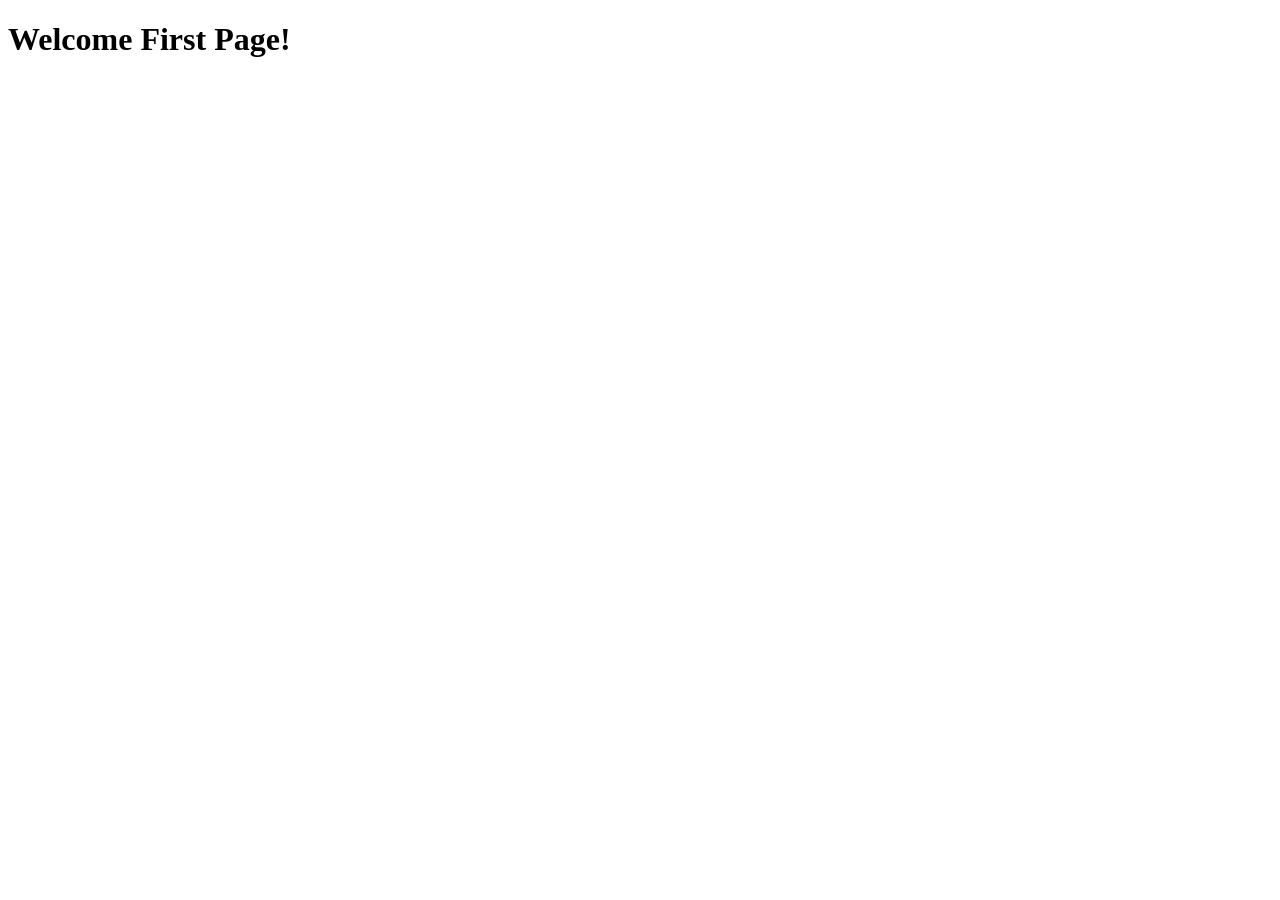
<file: CSS/Class 1/index.html>
<!DOCTYPE html>
<html lang="en">

<head>
    <meta charset="UTF-8">
    <meta name="viewport" content="width=device-width, initial-scale=1.0">
    <title>Inline - Internal & External</title>

    <!-- External CSS -->
    <!-- <link rel="stylesheet" href="style.css"> -->
    <!-- New Page Open -->


    <!-- Internal CSS -->
    <!-- <style>
        h1{
            color: red;
        }
     </style> -->


</head>

<body>
    <!-- Inline CSS -->
    <!-- <h1 style="color: blue;">Welcome First Page!</h1> -->

    <h1>Welcome First Page!</h1>
</body>

</html>
</file>
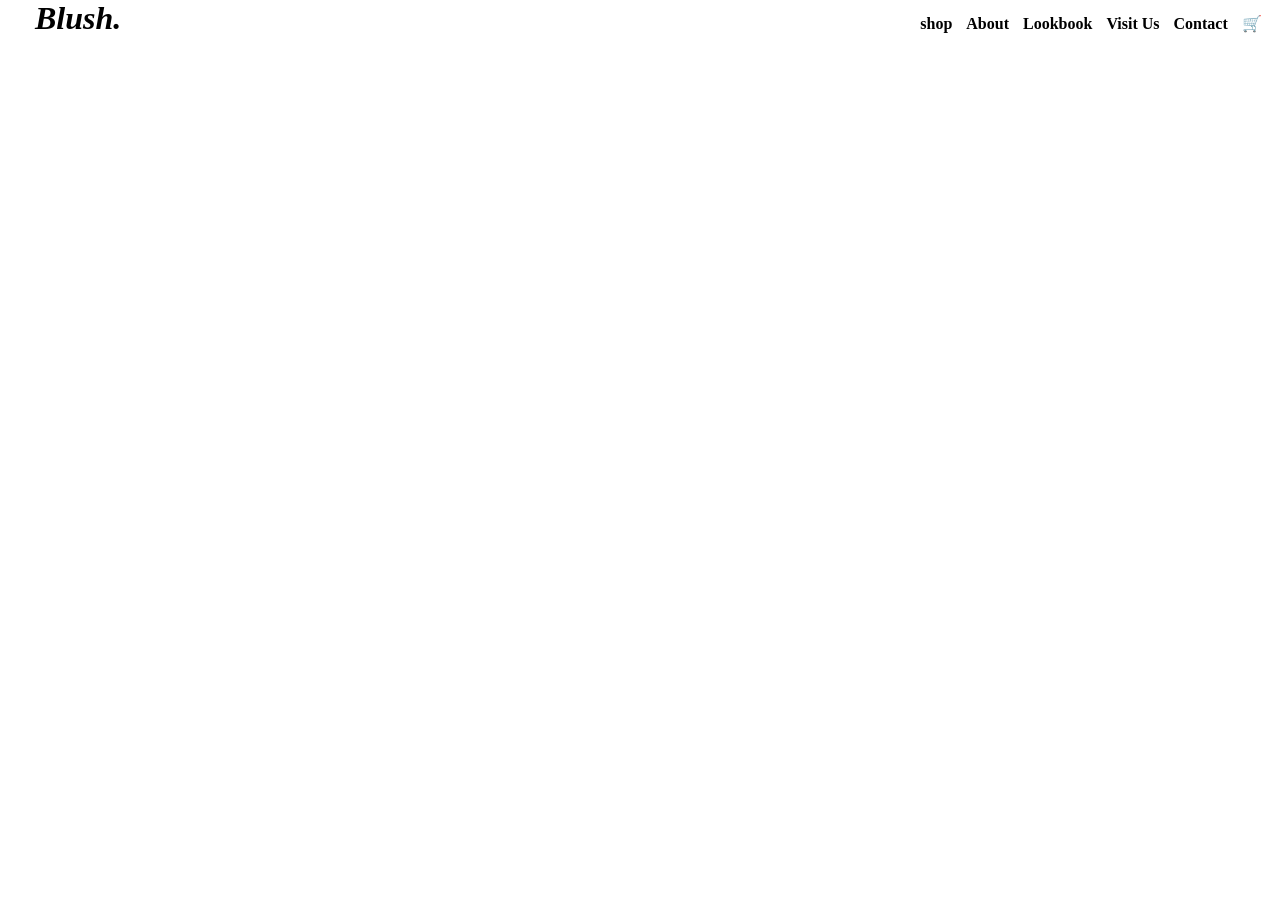
<file: CSS/Class 3/index.html>
<!DOCTYPE html>
<html lang="en">

<head>
    <meta charset="UTF-8">
    <meta name="viewport" content="width=device-width, initial-scale=1.0">
    <title>box model</title>
    <link rel="stylesheet" href="style.css">

</head>
<body>
<div>
    <span class="first"><b><i>Blush.</i></b></span>
    <span class="second">
        <a href="#">shop</a>
        <a href="#">About</a>
        <a href="#">Lookbook</a>
        <a href="#">Visit Us</a>
        <a href="#">Contact</a>
        <a href="#">🛒</a>
    </span>
</div>

</body>

</html>
</file>
<file: CSS/Class 1/style.css>
h1{
    color: green;
}
</file>
<file: CSS/Class 3/style.css>
* {
    margin: 0;
    padding: 0;
}

a{
color: black;
text-decoration: none; 
margin-left: 10px;
font-weight: 700;
}
.first {
margin: 35px;
}
.second{
margin-left: 750px;
}
.first b i{
font-size: 32px;
}
</file>
